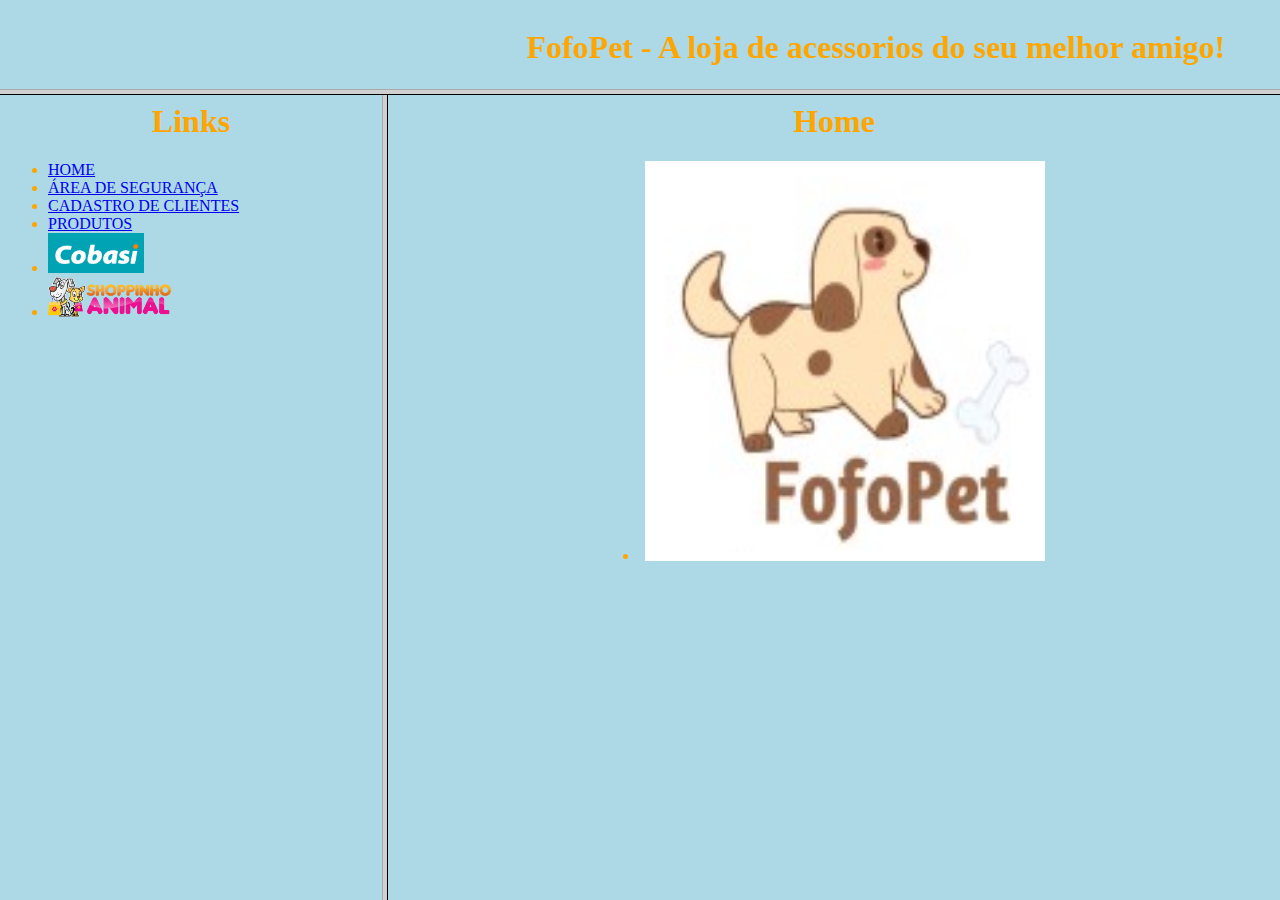
<file: index.html>
<html>
<head>
	<title>Frame - linhas</title>
</head>
<frameset rows="10%,*" noresize> 
	<frame src="pagina1.html" scrolling="no"></frame>
<frameset cols="30%,*" noresize> 
	<frame src="pagina2.html" scrolling="no"></frame>
	<frame src="pagina3.html" scrolling="yes" name="principal"></frame>
</frameset>
</html>
</file>
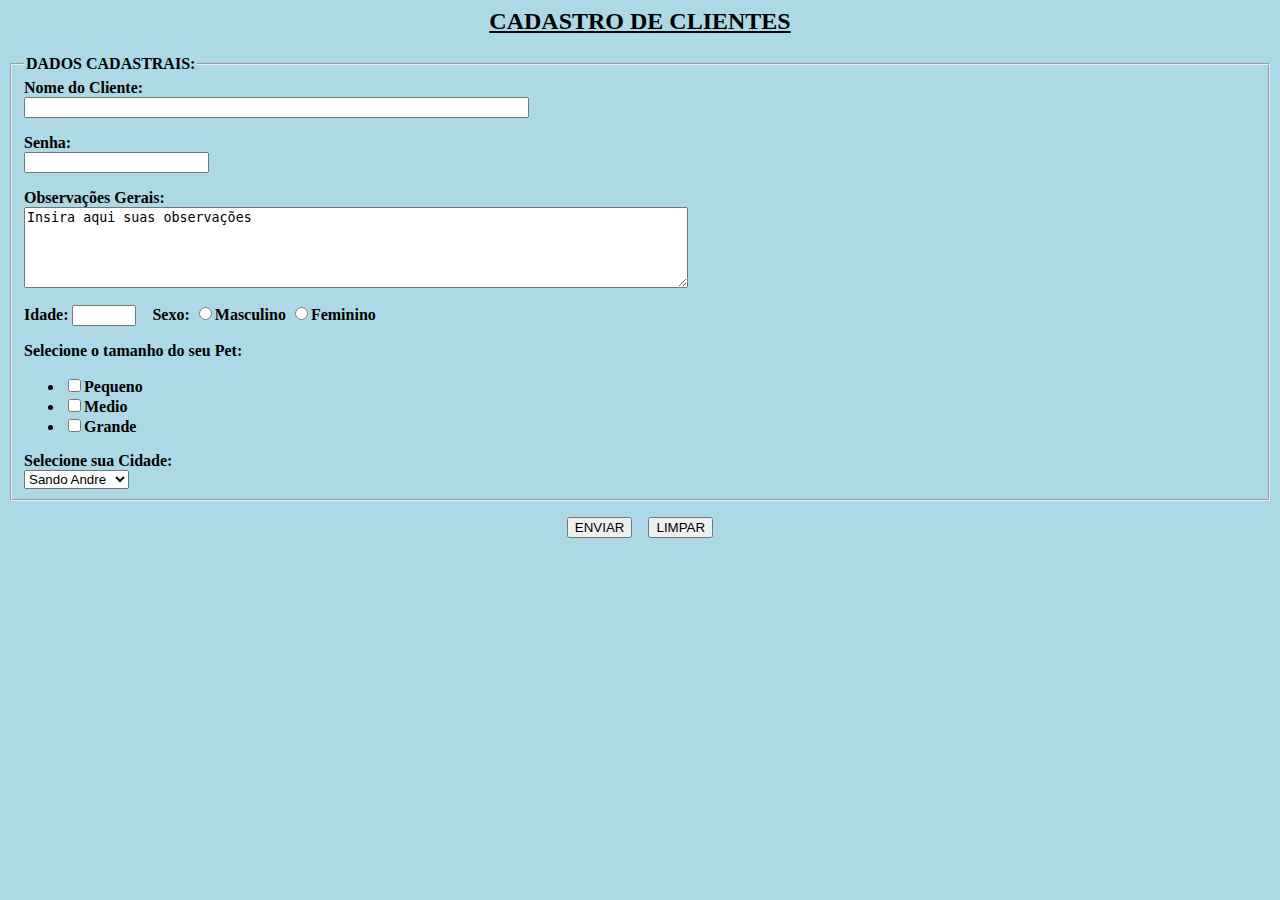
<file: formulario.html>
<html>
<!--Comentário-->
<head>
    <title>Formulário</title>
</head>
    <body bgcolor="LightBlue" text="black">
<center>
    <b><u><h2>CADASTRO DE CLIENTES</h2></u>
</center>
    <form name="frm_cadastro">
<fieldset>
    <legend>DADOS CADASTRAIS:</legend>
    Nome do Cliente:<br>
    <input type="text" size="60" maxlength="60" required="yes">&nbsp;&nbsp;&nbsp;<p>
    Senha:<br>
    <input type="password" name="txt_senha" size="20" maxlength="20"><p>
    Observações Gerais:<br>
<textarea cols="80" rows="5">Insira aqui suas observações</textarea><p>
    Idade: <input type="number" min="1" max="100">&nbsp;&nbsp;&nbsp
    Sexo: <input type="radio" name="sexo">Masculino
        <input type="radio" name="sexo">Feminino <p>
    Selecione o tamanho do seu Pet:<br>
<ul>
<li><input type="checkbox" name="cor">Pequeno</li>
<li><input type="checkbox" name="cor">Medio</li>
<li><input type="checkbox" name="cor">Grande</li>
</ul>
    Selecione sua Cidade:<br>
<select name="cidades">
<option value="SA">Sando Andre</option>
<option value="SBC">Sao Bernardo</option>
<option value="SCS">Sao Caetano</option>
<option value="SP">Sao Paulo</option>
</select>
</fieldset>
<p>
<center>
<input type="submit" value="ENVIAR">&nbsp;&nbsp;&nbsp
<input type="reset" value="LIMPAR">
</center>
</form>
</body>
</html>
</file>
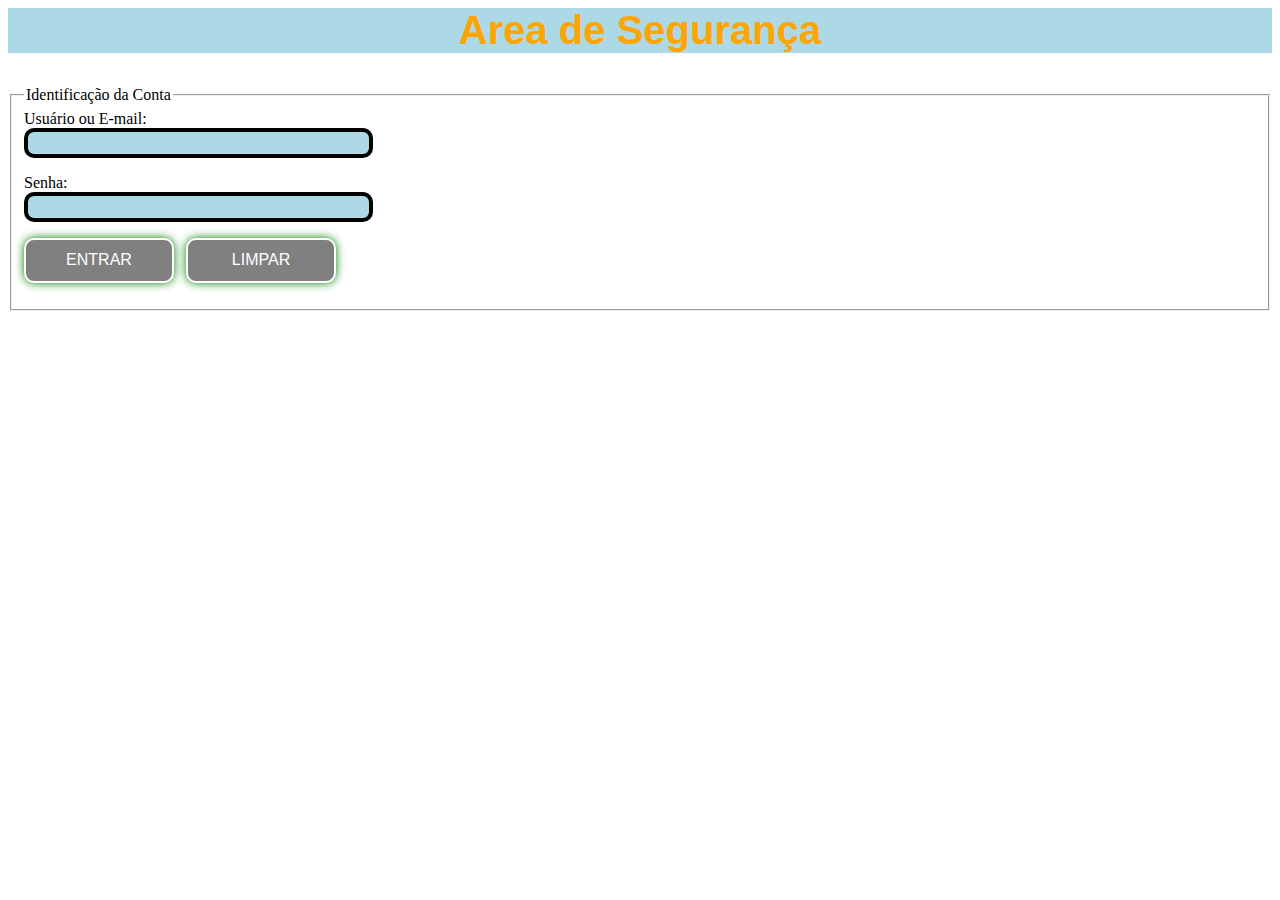
<file: login.html>
<html>
<head>
	<title>Login</title>

	<style type="text/css">
	@import url("estilo.css");
	</style>

	<Script language="javascript">

		function login() {
			var user=document.frm_login.txt_usuario.value;
			var email=document.frm_login.txt_usuario.value; 
			var pass=document.frm_login.txt_senha.value;

			if((user=="fatec" || email=="fatec@sp.gov.br") && pass=="123a"){
				alert("Conta validada com sucesso!");
				window.location="http://www.cobasi.com.br";
			}
				else{
					alert("Conta invalida!");
					document.frm_login.txt_usuario.value="";
					document.frm_login.txt_senha.value="";
					document.frm_login.txt_usuario.focus();
			}
		}

		function limpar() {
			document.frm_login.txt_usuario.value="";
			document.frm_login.txt_senha.value="";
			document.frm_login.txt_usuario.focus();

		}

</Script>
</head>
<body>
	<form name="frm_login">
		<p>
			<h2>Area de Segurança</h2>
			<fieldset>
				<legend>Identificação da Conta</legend>
				Usuário ou E-mail:<br>
				<input id="caixa" type="text" name="txt_usuario" size="40" maxlength="40" required><p>
				Senha:<br>
				<input id="caixa" type="password" name="txt_senha" size="40" maxlength="15" required><p>
				<input id="botao" type="button" name="btn_login" value="ENTRAR" onClick="login()">&nbsp;&nbsp;
				<input id="botao" type="button" name="btn_limpar" value="LIMPAR" onClick="limpar()">
			</fieldset>
		</form>
	</body>
</html>
</file>
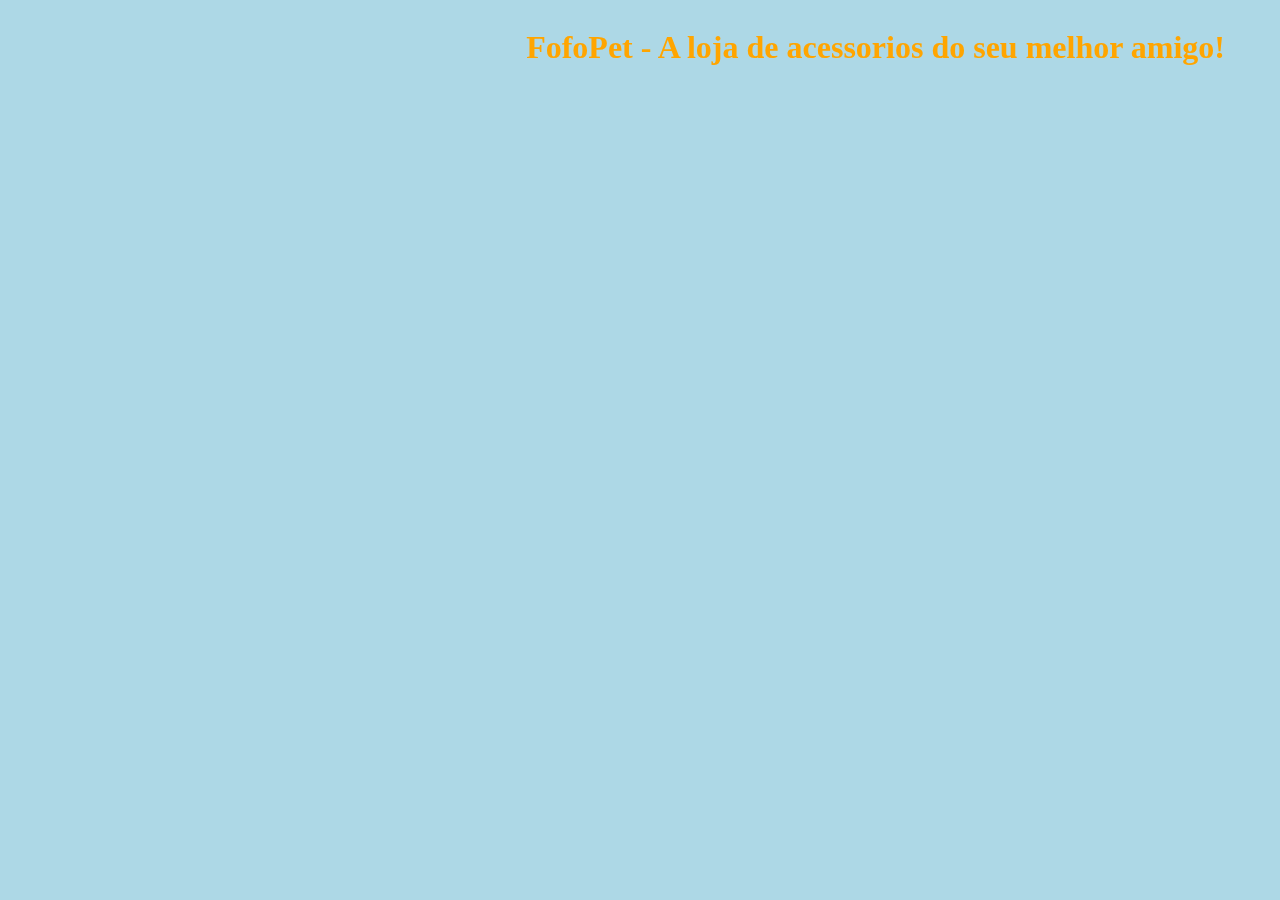
<file: pagina1.html>
<html>
<head>
	<title>FofoPet - A loja de acessórios do seu melhor amigo</title>
</head>
<body bgcolor="lightblue" text="orange" alink="blue" vlink="white">
	<center>
	<marquee behavior="alternate">
		<b><h1>FofoPet - A loja de acessorios do seu melhor amigo!</h1></b>
	</marquee>
	</center>
</body>
</html>
</file>
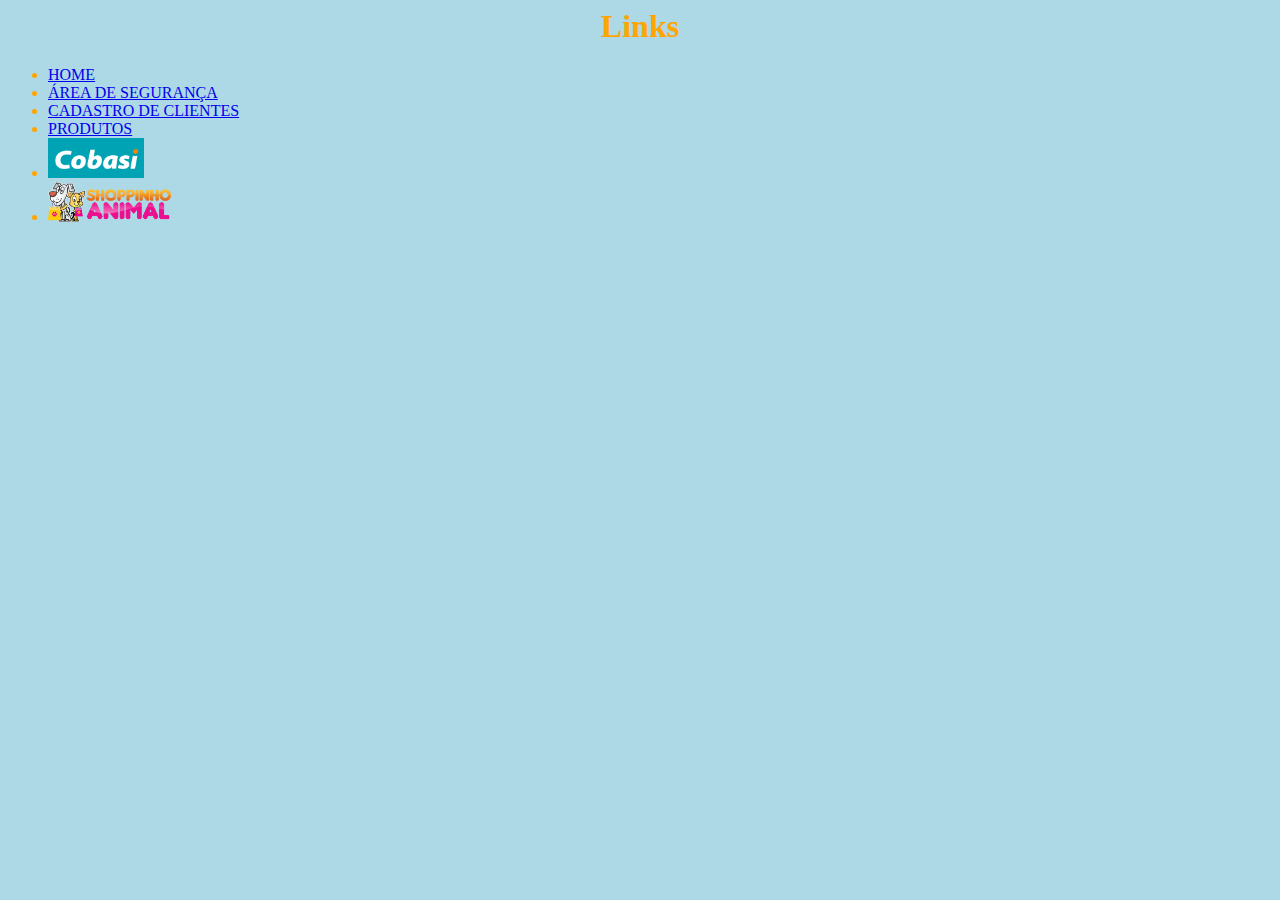
<file: pagina2.html>
<html>
<head>
	<title>FofoPet - Sua loja de acessorios</title>
</head>
<body bgcolor="lightblue" text="orange" alink="blue" vlink="white"> 
	<center>
		<b><h1>Links</h1></b>
	</center>
		<p>
			<ul>
				<li><a href="pagina3.html" target="principal">HOME</a>
				<li><a href="login.html" target="principal">ÁREA DE SEGURANÇA</a>
				<li><a href="formulario.html" target="principal">CADASTRO DE CLIENTES</a>
				<li><a href="produto.html" target="principal">PRODUTOS</a>
				<li><a href="https://www.cobasi.com.br/" target="principal"><img src="cobasilogo.png" height="40" weight="160"></a>
				<li><a href="https://www.shoppinhoanimal.com" target="principal"><img src="shoppinhologo.png" height="40" weight="160"></a>
			<ul>
	<center>
</body>
</html>
</file>
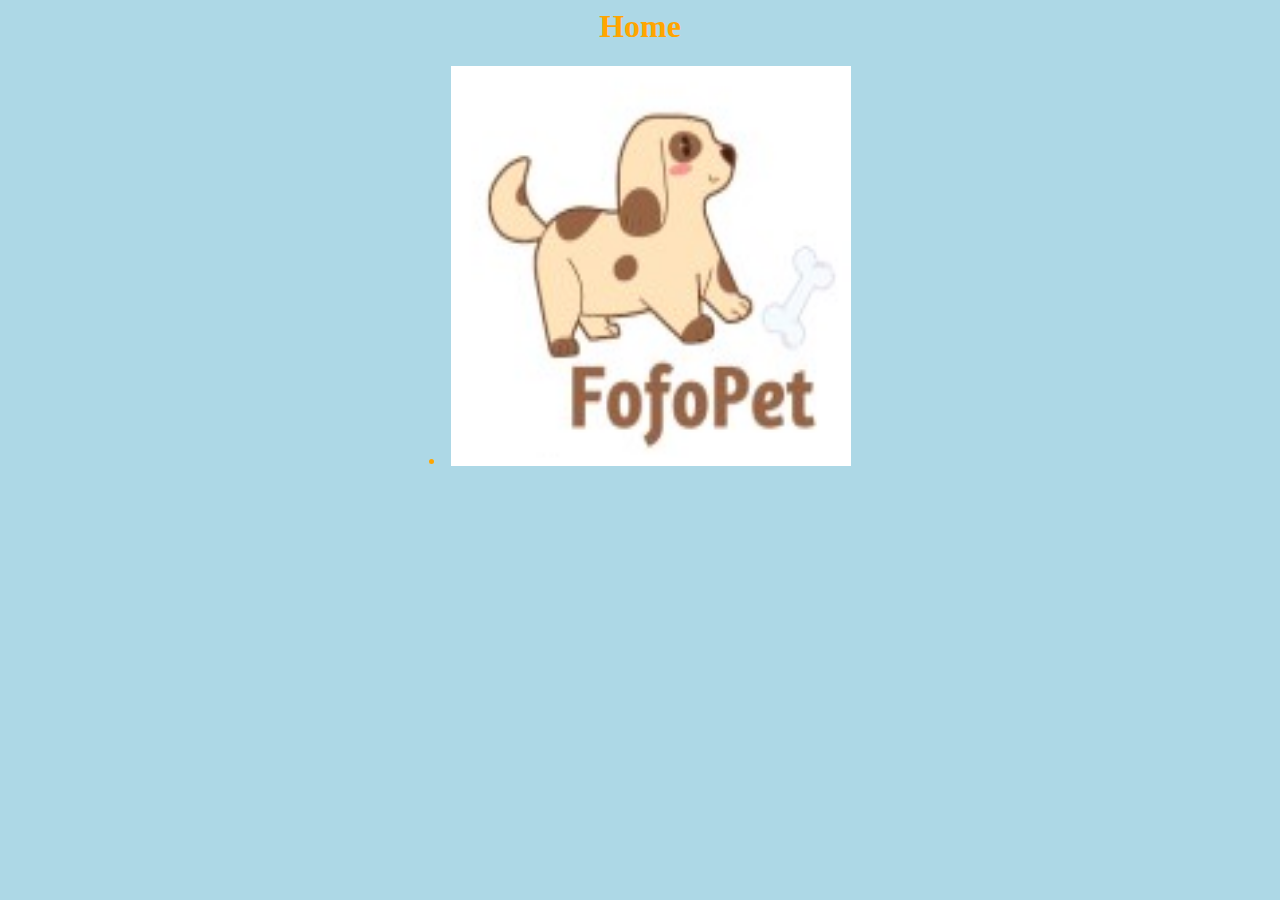
<file: pagina3.html>
<html>
<head>
	<title>FofoPet - Sua loja de acessorios</title>
</head>
<body bgcolor="lightblue" text="orange" alink="blue" vlink="white">
	<center>
		<b><h1>Home</h1></b>
	<center>
	<aside>
		<li><a target="principal"><img src="Fofopetlogo.png" height="400" width="400"></a>
	</aside>
</body>
</html>
</file>
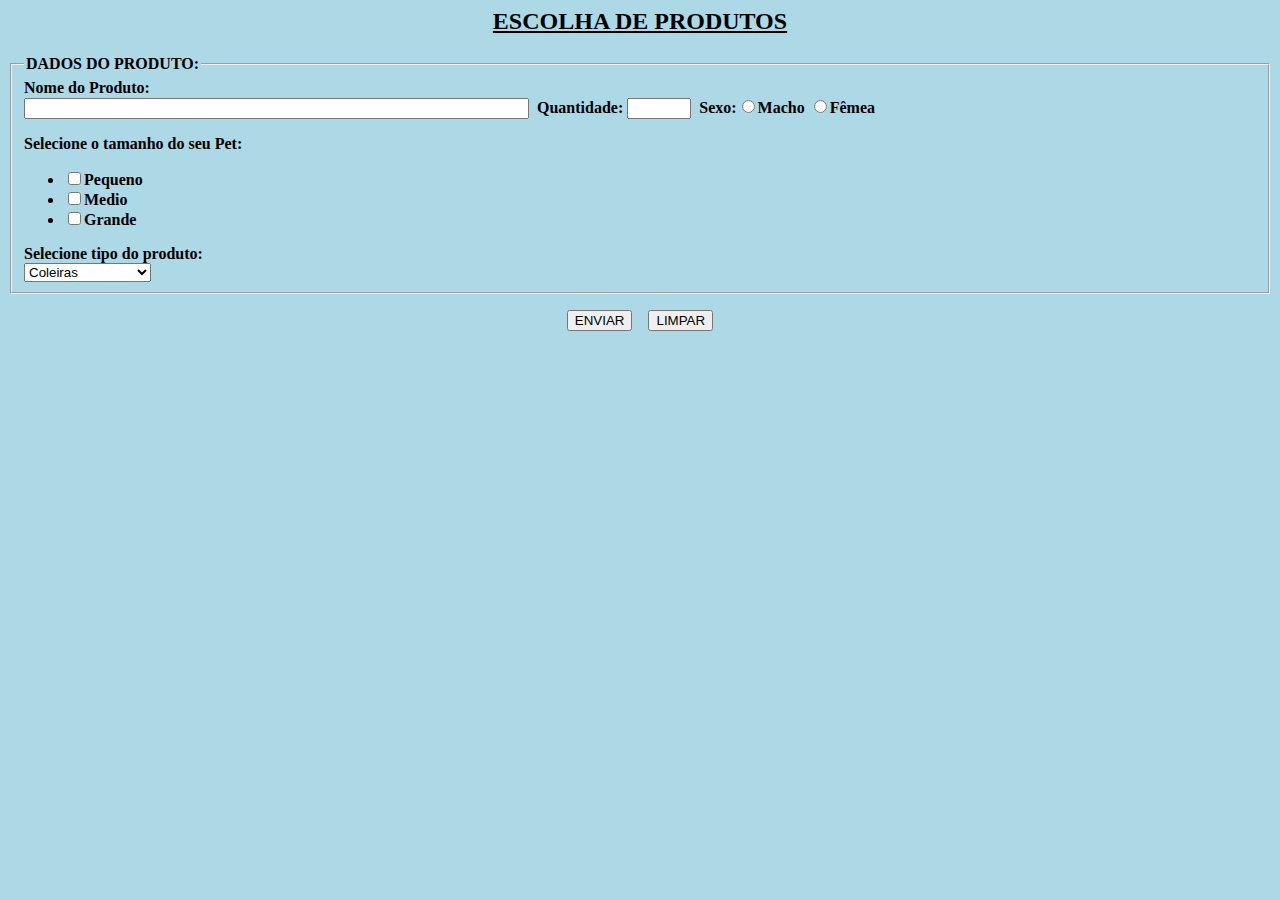
<file: produto.html>
<html>
<!--Comentário-->
<head>
    <title>Produto</title>
</head>
    <body bgcolor="lightblue" text="black">
<center>
    <b><u><h2>ESCOLHA DE PRODUTOS</h2></u>
</center>
    <form name="frm_produto">
<fieldset>
    <legend>DADOS DO PRODUTO:</legend>
    Nome do Produto: <br>
    <input type="text" size="60" maxlength="60" required="yes>&nbsp;&nbsp;&nbsp
    Valor:
    <input type="number min="1" max="100">&nbsp
    Quantidade: 
    <input type="number" min="1" max="100">&nbsp;
    Sexo:<input type="radio" name="sexo">Macho
         <input type="radio" name="sexo">Fêmea
         <p>

    Selecione o tamanho do seu Pet:<br>
<ul>
<li><input type="checkbox" name="tamanho">Pequeno</li>
<li><input type="checkbox" name="tamanho">Medio</li>
<li><input type="checkbox" name="tamanho">Grande</li>
</ul>
    Selecione tipo do produto:<br>
<select name="tipo">
<option value="CO">Coleiras</option>
<option value="PE">Peitorais</option>
<option value="LG">Laços e Gravatas</option>
<option value="CA">Cama</option>
</select>
</fieldset>
<p>
<center>
<input type="submit" value="ENVIAR">&nbsp;&nbsp;&nbsp
<input type="reset" value="LIMPAR">
</center>
</form>
</body>
</html>
</file>
